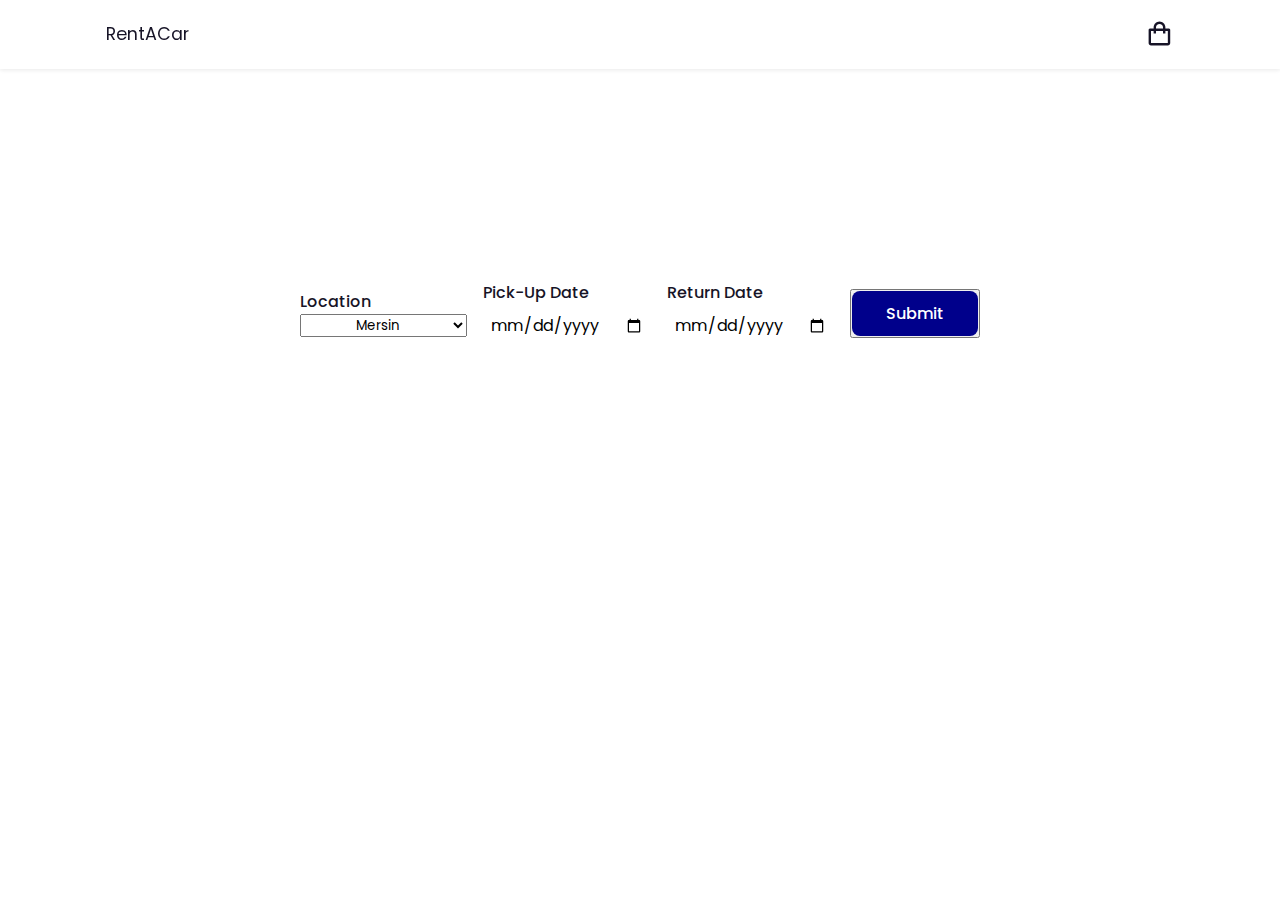
<file: Car Rental Website/search.html>
<!DOCTYPE html>
<html lang="en">

<head>
  <meta charset="UTF-8">
  <meta http-equiv="X-UA-Compatible" content="IE=edge">
  <meta name="viewport" content="width=device-width, initial-scale=1.0">
  <title>RentACar</title>
  <link rel="stylesheet" href="search.css">
  <link href='https://unpkg.com/boxicons@2.1.4/css/boxicons.min.css' rel='stylesheet'>
</head>

<body>




  <section class="search" id="search">
    <div class="form-container">
        <form action="">
            <div class="input-box">
                <span>Location</span>
                <select style="text-align: center;" id="Konum" name="select-example">
                    <option value="Mersin">Mersin</option>
                    <option value="İstanbul">İstanbul</option>
                    <option value="Ankara">Ankara</option>
                </select>
            </div>
            <div class="input-box">
                <span>Pick-Up Date</span>
                <input type="date" name="" id="">
            </div>
            <div class="input-box">
                <span>Return Date</span>
                <input type="date" name="" id="">
            </div>
            <button id="showImagesBtn"><input type="submit" name="" id="" class="btn" value="Submit"></button>
        </form>
    </div>
</section>



  <header>
    <div class="nav container">
      <a href="#" class="logo">RentACar</a>
      <i class='bx bx-shopping-bag' id="cart-icon"></i>
      <div class="cart">
        <h2 class="cart-title">Your Cart</h2>
        <div class="cart-content">
          
        </div>
        <div class="total">
          <div class="total-title">Total</div>
          <div class="total-price">$0</div>
        </div>
        <button type="button" class="btn-buy">Buy Now</button>
        <i class='bx bx-x' id="close-cart"></i>
      </div>
    </div>
  </header>


  <section style="display:none;" class="shop container" id="imageContainer" >
    <h2 class="section-title"> Shop Products</h2>
    <div class="shop-content">

      <div class="product-box">
        <img src="image2/14126513.webp" alt="" class="product-img">
        <h2 class="product-title">AUDI</h2>
        <span class="price">$55</span>
        <i class='bx bx-shopping-bag  add-cart'></i>
      </div>


      <div class="product-box">
        <img src="image2/en-popüler-10-araba.jpg" alt="" class="product-img">
        <h2 class="product-title">AUDI</h2>
        <span class="price">$55</span>
        <i class='bx bx-shopping-bag  add-cart'></i>
      </div>


      <div class="product-box">
        <img src="image2/indir (1).jpg" alt="" class="product-img">
        <h2 class="product-title">AUDI</h2>
        <span class="price">$55</span>
        <i class='bx bx-shopping-bag  add-cart'></i>
      </div>

      <div class="product-box">
        <img src="image2/indir.jpg" alt="" class="product-img">
        <h2 class="product-title">AUDI</h2>
        <span class="price">$55</span>
        <i class='bx bx-shopping-bag  add-cart'></i>
      </div>

      <div class="product-box">
        <img src="image2/maxresdefault.jpg" alt="" class="product-img">
        <h2 class="product-title">Range Rover</h2>
        <span class="price">$45</span>
        <i class='bx bx-shopping-bag  add-cart'></i>
      </div>

      <div class="product-box">
        <img src="image2/2023-dacia-duster-commercial.jpg" alt="" class="product-img">
        <h2 class="product-title">Dacia</h2>
        <span class="price">$65</span>
        <i class='bx bx-shopping-bag  add-cart'></i>
      </div>



      
      <div class="product-box">
        <img src="image2/4257435138b5fdad2ffcfb84d998a813.jpg" alt="" class="product-img">
        <h2 class="product-title">AUDI</h2>
        <span class="price">$45</span>
        <i class='bx bx-shopping-bag  add-cart'></i>
      </div>

    </div>
  </section>

<script src="search.js"></script>

  <script>
    const showImagesBtn = document.getElementById("showImagesBtn");
    const imageContainer = document.getElementById("imageContainer");
    
    showImagesBtn.addEventListener("click", function() {
      if (imageContainer.style.display === "none") {
        imageContainer.style.display = "block";
      } else {
        imageContainer.style.display = "none";
      }
    });
    </script>






</body>

</html>
</file>
<file: Car Rental Website/search.css>
@import url('https://fonts.googleapis.com/css2?family=Poppins:wght@400;500;600&display=swap');

* {
    font-family: 'Poppins', sans-serif;
    margin: 0;
    padding: 0;
    scroll-padding-top: 2rem;
    scroll-behavior: smooth;
    box-sizing: border-box;
    list-style: none;
    text-decoration: none;
}





.form-container form {
    width: 100%;
    height: 100px;
    display: flex;
    flex-wrap: wrap;
    align-items: center;
    gap: 1rem;
    position: absolute;
    bottom: 20rem;
    left: 0px;
    background: white;
    padding: 300px;
    border-radius: 0.5rem;
}

.input-box {
    flex: 1 1 7rem;
    display: flex;
    flex-direction: column;
}

.input-box span {
    font-weight: 500;
}

.input-box input {
    padding: 7px;
    outline: none;
    border: none;
    background: white;
    border-radius: 0.5rem;
    font-size: 1rem;
}

.form-container form .btn {
    flex: 1 1 7rem;
    padding: 10px 34px;
    border: none;
    border-radius: 0.5rem;
    background-color: darkblue;
    color: white;
    font-size: 1rem;
    font-weight: 500;
}


.form-container form .btn:hover {
    background-color: blue;
}


















:root {
    --main-color: #fd4646;
    --text-color: #171427;
    --bg-color: #fff;
}

img {
    width: 100%;
}

body {
    color: var(--text-color);
}

.container {
    max-width: 1068px;
    margin: auto;
    width: 100%;
}

section {
    padding: 4rem 0 3rem;
}

header {
    position: fixed;
    top: 0;
    left: 0;
    width: 100%;
    background: var(--bg-color);
    box-shadow: 0 1px 4px hsl(0 4% 15% / 10%);
    z-index: 100;
}

.nav {
    display: flex;
    align-items: center;
    justify-content: space-between;
    padding: 20px 0;
}

.logo {
    font-size: 1.1rem;
    color: var(--text-color);
    font-weight: 400;

}

#cart-icon {
    font-size: 1.8rem;
    cursor: pointer;
}

.cart {
    position: fixed;
    top: 0;
    right: -100%;
    width: 360px;
    min-height: 100vh;
    padding: 20px;
    background: var(--bg-color);
    box-shadow: -2px 0 4px hsl(0 4% 15% / 10%);
    transition: 0.3sn;
}

.cart.active{
    right: 0;
}

.cart-title {
    text-align: center;
    font-size: 1.5rem;
    font-weight: 600;
    margin-top: 2rem;
}

.cart-box {
    display: grid;
    grid-template-columns: 32% 50% 18%;
    align-items: center;
    gap: 1rem;
    margin-top: 1rem;
}

.cart-img {
    width: 100px;
    height: 100px;
    object-fit: contain;
    padding: 10px;
}

.detail-box {
    display: grid;
    row-gap: 0.5rem;
}

.cart-produuct-title {
    font-size: 1rem;
    text-transform: uppercase;
}

.cart-price {
    font-weight: 500;
}

.cart-quantity {
    border: 1px solid var(--text-color);
    outline-color: var(--main-color);
    width: 2.4rem;
    text-align: center;
    font-size: 1rem;
}

.cart-remove {
    font-size: 24px;
    color: var(--main-color);
    cursor: pointer;
}

.total {
    display: flex;
    justify-content: flex-end;
    margin-top: 1.5rem;
    border-top: 1px solid var(--text-color);
}

.total-title {
    font-size: 1rem;
    font-weight: 600;
}

.total-price {
    margin-left: 0.5rem;
}

.btn-buy {
    display: flex;
    margin: 1.5rem auto 0 auto;
    padding: 12px 20px;
    border: none;
    background: var(--main-color);
    color: var(--bg-color);
    font-size: 1rem;
    font-weight: 500;
    cursor: pointer;

}

.btn-buy:hover {
    background: var(--text-color);
}

#close-cart {
    position: absolute;
    top: 1rem;
    right: 0.8rem;
    font-size: 2rem;
    color: var(--text-color);
    cursor: pointer;
}

.section-title {
    font-size: 1.5rem;
    font-weight: 600;
    text-align: center;
    margin-bottom: 1.5rem;
}

.shop {
    margin-top: 2rem;
}

.shop-content {
    display: grid;
    grid-template-columns: repeat(auto-fit, minmax(220px, auto));
    gap: 1.5rem;
}

.product-box {
    position: relative;
}

.product-box:hover {
    padding: 10px;
    border: 1px solid var(--text-color);
    transition: 0.4s;
}

.product-img {
    width: 100%;
    height: auto;
    margin-bottom: 0.5rem;
}

.product-title {
    font-size: 1.1rem;
    font-weight: 600;
    text-transform: uppercase;
    margin-bottom: 0.5rem;
}

.price {
    font-weight: 500;
}

.add-cart {
    position: absolute;
    bottom: 0;
    right: 0;
    background: var(--text-color);
    color: var(--bg-color);
    padding: 10px;
    cursor: pointer;
}

.add-cart:hover {
    background: hsl(249, 32%, 17%);
}
</file>
